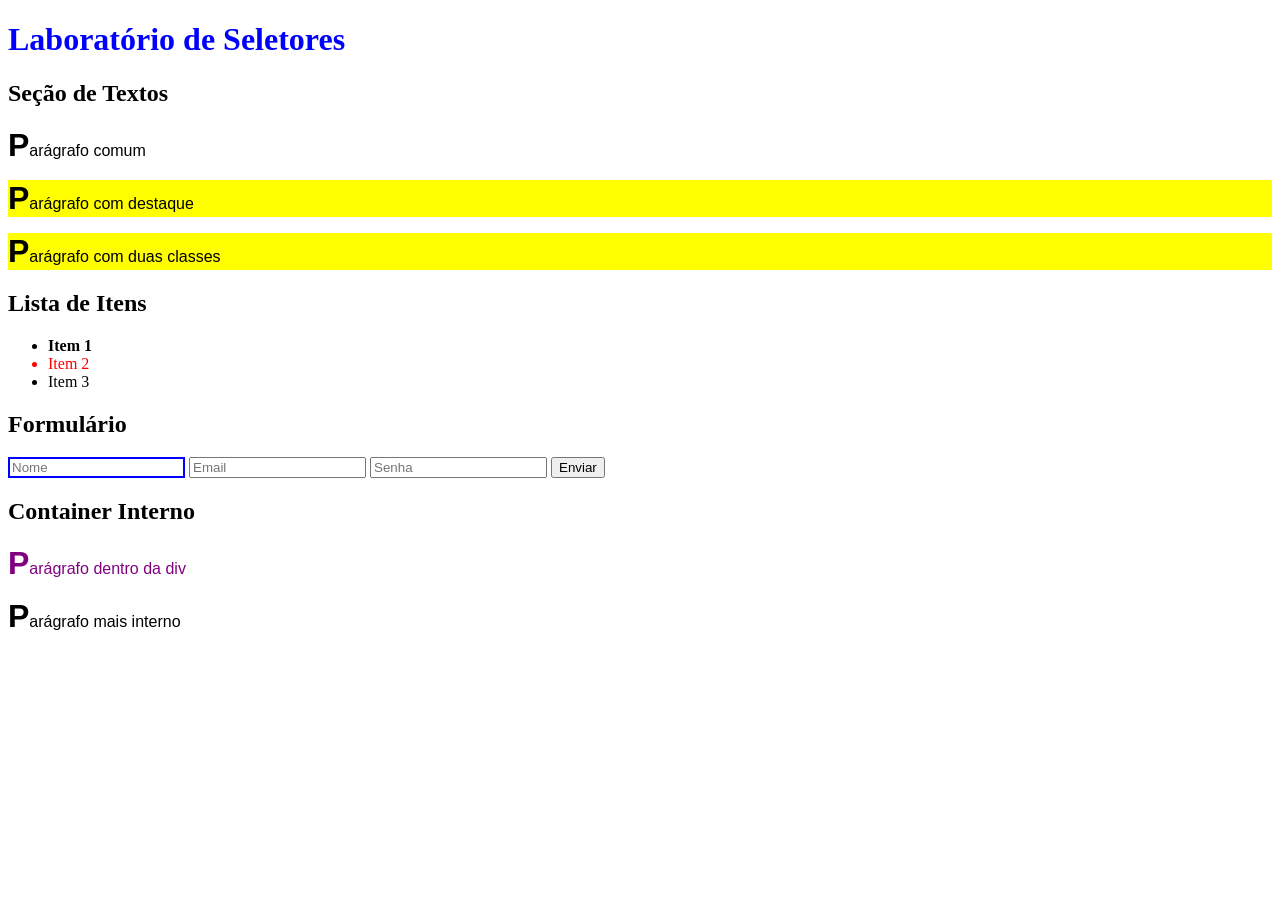
<file: Laboratório de Seletores/index.html>
<!DOCTYPE html>
<html lang="pt-br">
<head>
    <meta charset="UTF-8">
    <title>Laboratório de Seletores CSS</title>
    <link rel="stylesheet" href="estilo.css">
</head>
<body>

    <h1 id="titulo-principal">Laboratório de Seletores</h1>

    <section class="secao">
        <h2>Seção de Textos</h2>
        <p>Parágrafo comum</p>
        <p class="destaque">Parágrafo com destaque</p>
        <p class="destaque especial">Parágrafo com duas classes</p>
    </section>

    <section class="secao">
        <h2>Lista de Itens</h2>
        <ul id="lista">
            <li>Item 1</li>
            <li class="importante">Item 2</li>
            <li>Item 3</li>
        </ul>
    </section>

    <section class="secao">
        <h2>Formulário</h2>
        <form>
            <input type="text" placeholder="Nome">
            <input type="email" placeholder="Email">
            <input type="password" placeholder="Senha">
            <button type="submit">Enviar</button>
        </form>
    </section>

    <section class="container">
        <h2>Container Interno</h2>
        <div>
            <p>Parágrafo dentro da div</p>
            <div>
                <p>Parágrafo mais interno</p>
            </div>
        </div>
    </section>

</body>
</html>
</file>
<file: Laboratório de Seletores/estilo.css>
p {
    font-family: Arial, sans-serif;
}


#titulo-principal {
    color: blue;
}


.destaque {
    background-color: yellow;
}


#importante,
li.importante {
    color: red;
}


input[type="text"] {
    border: 2px solid blue;
}


button:hover {
    background-color: lightgreen;
    cursor: pointer;
}


.container > div > p {
    color: purple;
}


p::first-letter {
    font-size: 2em;
    font-weight: bold;
}


li:first-child {
    font-weight: bold;
}
</file>
